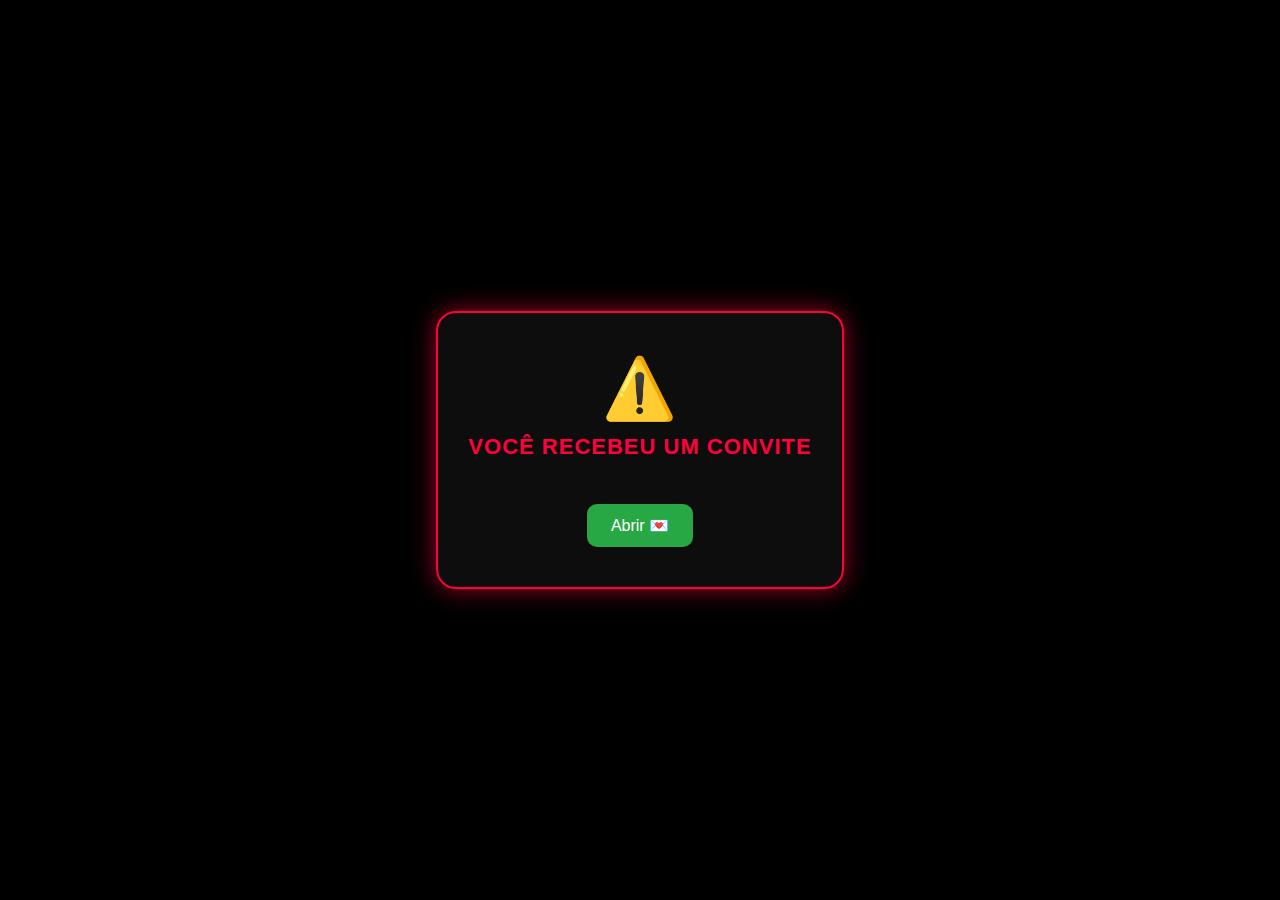
<file: index.html>
<!DOCTYPE html>
<html lang="pt-BR">
<head>
  <meta charset="UTF-8" />
  <meta name="viewport" content="width=device-width, initial-scale=1.0" />
  <title>Convite Digital Romântico</title>
  <link rel="stylesheet" href="assets/css/style.css" />
</head>
<body>
  <div class="popup-box">
    <div class="alert-symbol">⚠️</div>
    <h2>VOCÊ RECEBEU UM CONVITE</h2>
    <button class="btn-abrir" onclick="abrirConvite()">Abrir 💌</button>
  </div>

  <script>
    function abrirConvite() {
      window.location.href = "convite.html";
    }
  </script>
</body>
</html>
</file>
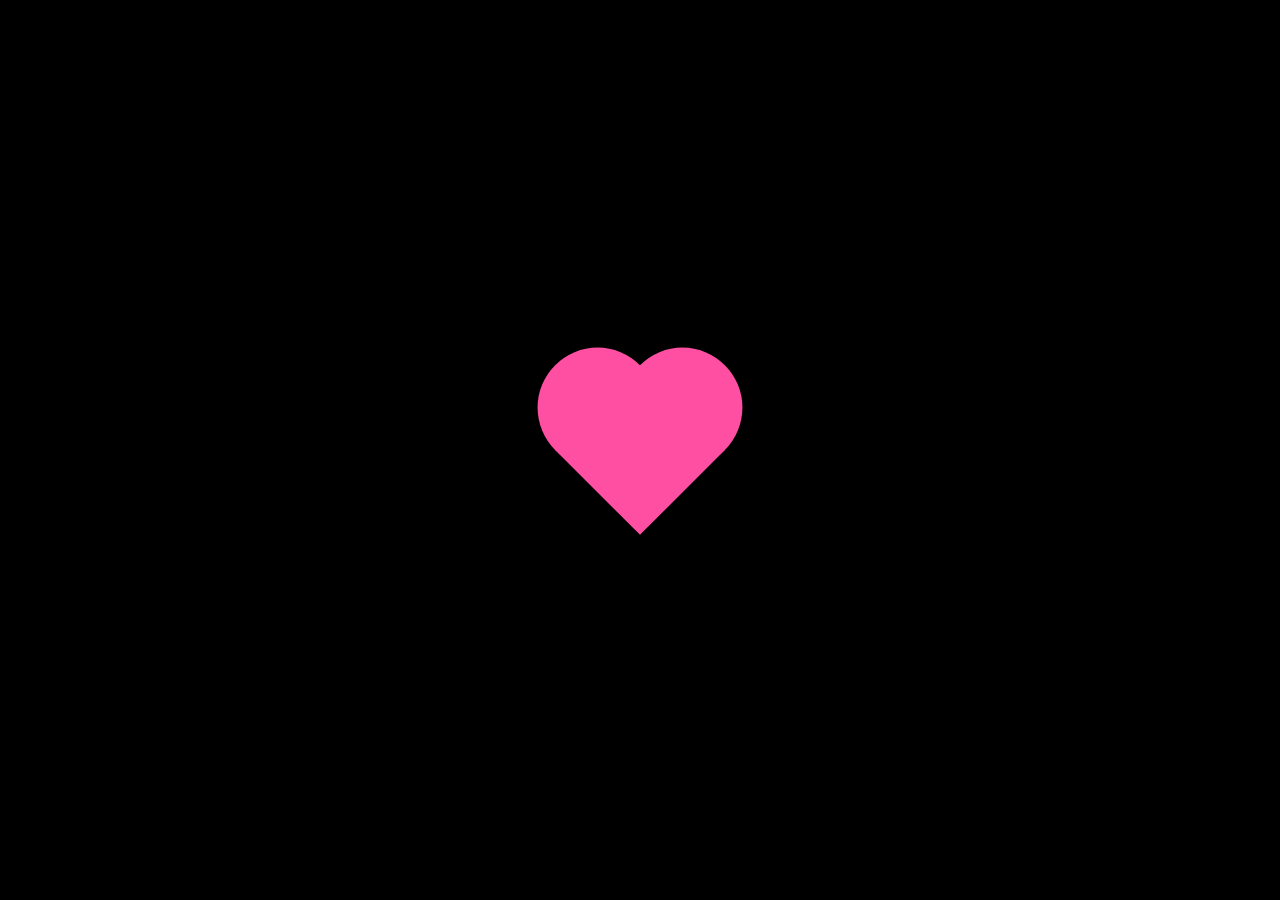
<file: convite.html>
<!DOCTYPE html>
<html lang="pt-BR">
<head>
  <meta charset="UTF-8" />
  <meta name="viewport" content="width=device-width, initial-scale=1.0" />
  <title>Convite Especial</title>
  <link rel="stylesheet" href="assets/css/style.css" />
</head>
<body>
  <!-- Animação inicial do coração -->
  <div id="heart-container" class="heart-container">
    <div class="heart"></div>
  </div>

  <!-- Cartão do convite -->
  <div id="convite-card" class="convite-card hidden">
    <h1>Convite especial 💕</h1>
    <p>Venho por meio deste convite especial, chamar esta mulher
    incrível para um encontro romântico comigo. Será uma noite cheia de
    surpresas, risadas e momentos inesquecíveis juntos. 
    Aceita ser minha companhia nessa aventura a dois?
    <br/><br/>
    Data proposta: 06 de Dezembro de 2025
    Local: Los Perros - Vinho no Boteco <br/>
    Hora: 17h30
    </p>
    <div class="botoes">
      <button id="btnSim" class="btn sim">Sim, aceito! ❤️</button>
      <button id="btnRemarcar" class="btn remarcar">Remarcar data 📅</button>
    </div>
  </div>

  <script src="assets/js/script.js"></script>
</body>
</html>
</file>
<file: assets/css/style.css>
@import url("index.css");
@import url("convite.css");
</file>
